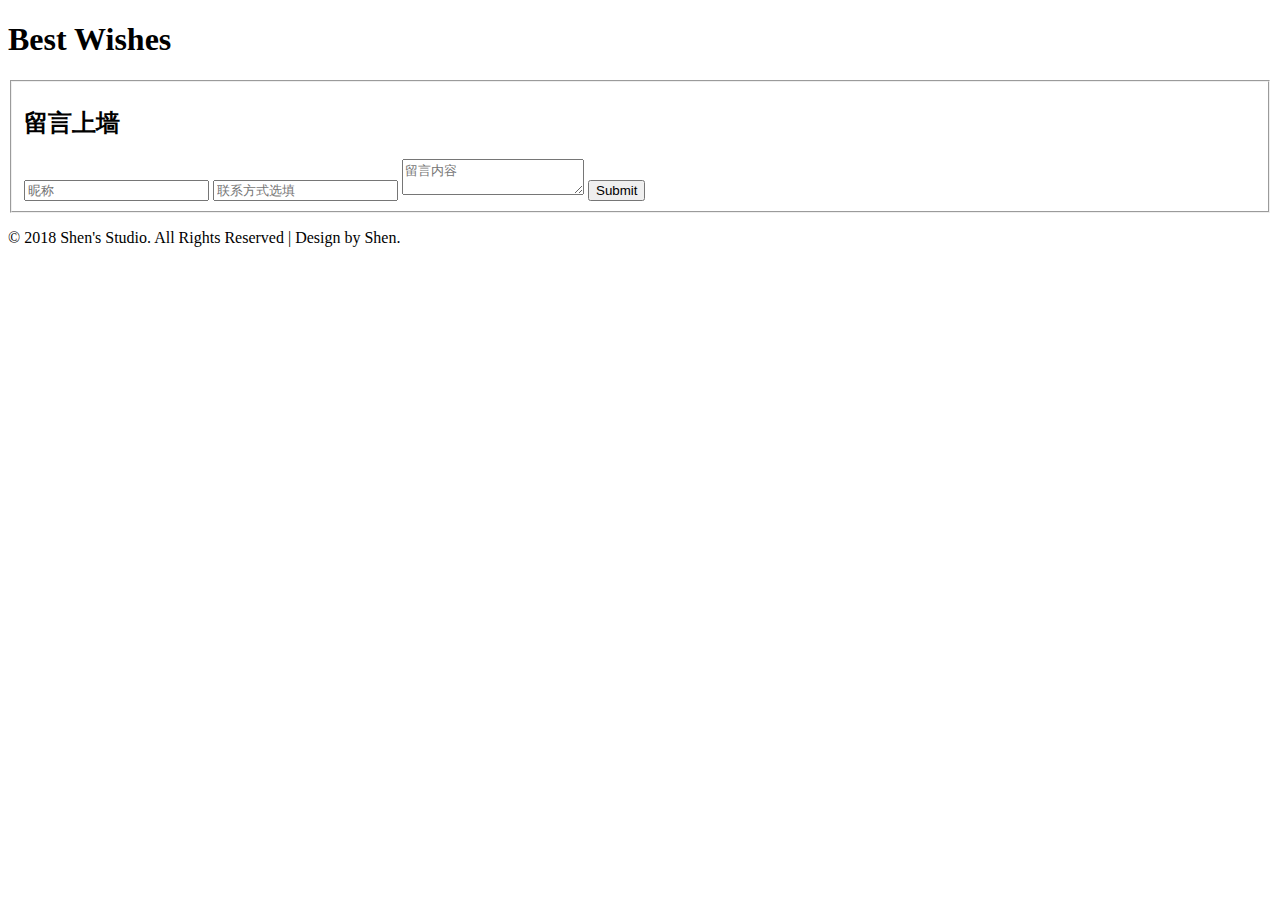
<file: src/main/resources/templates/board.html>
<!DOCTYPE html>
<html mlns="http://www.w3.org/1999/xhtml"
	xmlns:th="http://www.thymeleaf.org">
<head>
<meta charset="UTF-8">
<title>留言页面</title>
<meta name="viewport" content="width=device-width, initial-scale=1">
<meta http-equiv="Content-Type" content="text/html; charset=utf-8" />
<meta name="keywords"
	content="Marvelous Contact Form Widget Responsive, Login form web template,Flat Pricing tables,Flat Drop downs  Sign up Web Templates, Flat Web Templates, Login signup Responsive web template, Smartphone Compatible web template, free webdesigns for Nokia, Samsung, LG, SonyEricsson, Motorola web design" />
<script type="application/x-javascript">
	
	
	 addEventListener("load", function() { setTimeout(hideURLbar, 0); }, false); function hideURLbar(){ window.scrollTo(0,1); } 


</script>
<!-- <script th:src="@{/js/index.js}"></script>  -->
<script
		src="http://lib.sinaapp.com/js/jquery/2.0.2/jquery-2.0.2.min.js"></script>
<script th:src="@{/js/index.js}"></script>

<!-- font files -->
<link href='http://fonts.googleapis.com/css?family=Noto+Sans:400,700'
	rel='stylesheet' type='text/css'>
<link href='http://fonts.googleapis.com/css?family=Nunito:400,700,300'
	rel='stylesheet' type='text/css'>
<!-- /font files -->
<!-- css files -->
<link th:href="@{/css/styleb.css}" rel='stylesheet' type='text/css'
	media="all" />
<!-- /css files -->
</head>
<body>
	<h1>Best Wishes</h1>
	<div class="content-w3ls">
		<form  method="post" class="form-agileits"
			id="msgform">
			<fieldset>

				<div class="form-w3ls">
					<h2>留言上墙</h2>

					<div class="clear"></div>
				</div>
				<input type="text" id="name" name="name" placeholder="昵称"
					minlength="2" maxlength="15" required> <input type="email"
					name="email" placeholder="联系方式选填" maxlength="25">
				<textarea id="msg" type="message" name="content" placeholder="留言内容" required
					minlength="2" maxlength="200"></textarea>
				<!-- 	<div class="myattend">
			<select name="attend">
				<option value="yes" selected>参加</option>
				<option value="no" >无法参加</option> //预选设置
				<option value="notsure">不确定</option>
				<option value="justlook" >打酱油看看</option>
			</select> 
			</div> -->
				<input id="btn" type="button" class="sign-in" value="Submit">
			</fieldset>

		</form>
<!-- 		<button type="button" onclick="">返回主页</button>
 -->	</div>
	<p class="copyright">© 2018 Shen's Studio. All Rights Reserved |
		Design by Shen.</p>
</body>
</html>
</file>
